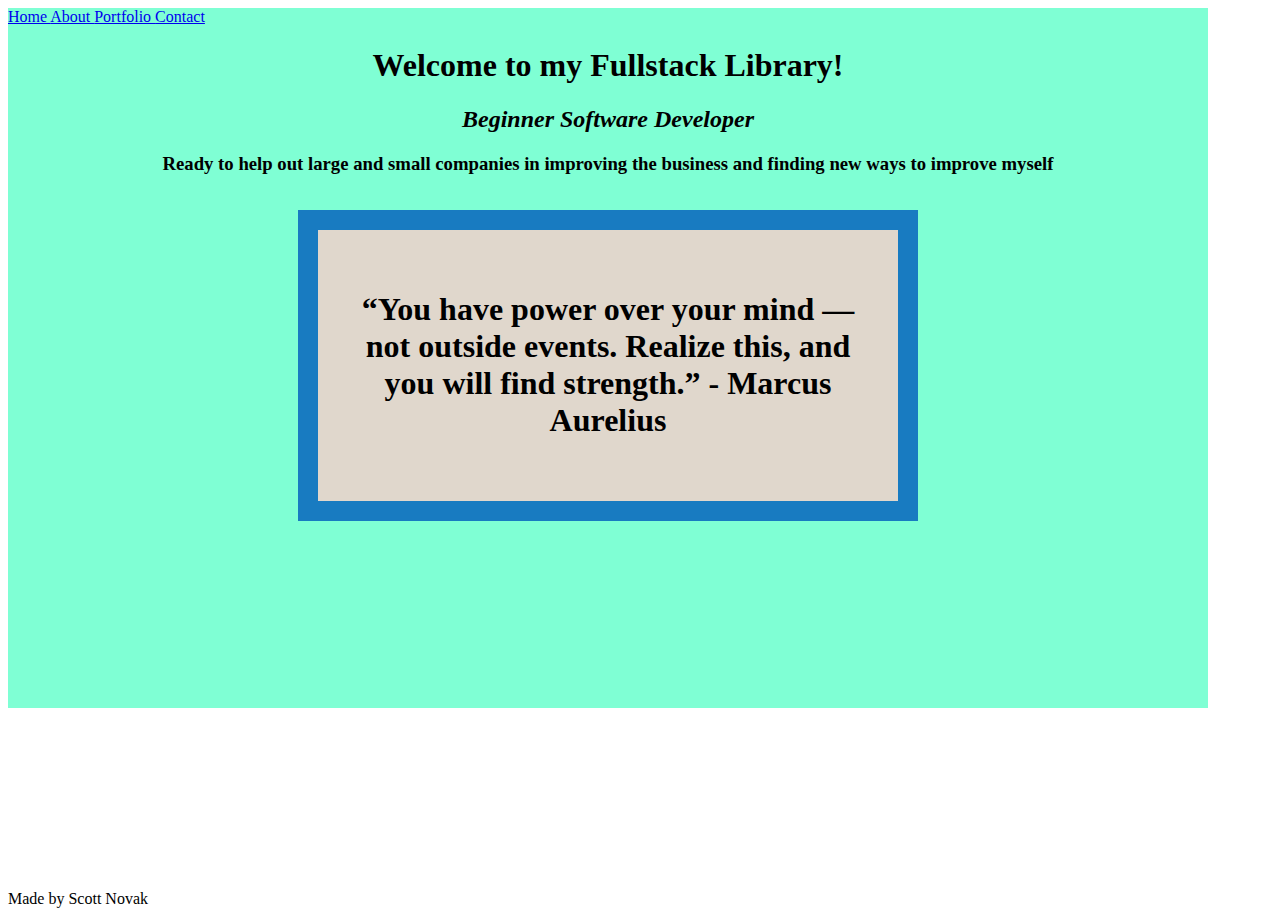
<file: Personal_Site/index.html>
<!DOCTYPE html>
<Title>My FullStack Library Home</Title>
<link rel="stylesheet" href="style.css">
<div id="div3">
<header>
    <a href="index.html"> Home   </a>
    <a href="about.html"> About   </a>
    <a href="portfolio.html"> Portfolio   </a>
    <a href=contact.html> Contact</a>

</header>



<center><h1>Welcome to my Fullstack Library!</h1></center>

<h2><center><em>Beginner Software Developer</em></center></h2>

<h3><b><center>Ready to help out large and small companies in improving the business and finding new ways to improve myself</center></b></h3>
<center>
    <div id="div1">
<h1><center>“You have power over your mind — not outside events. Realize this, and you will find strength.” - Marcus Aurelius</center></h1>
    </div>
</center>
</div>

<footer>Made by Scott Novak</footer>
</file>
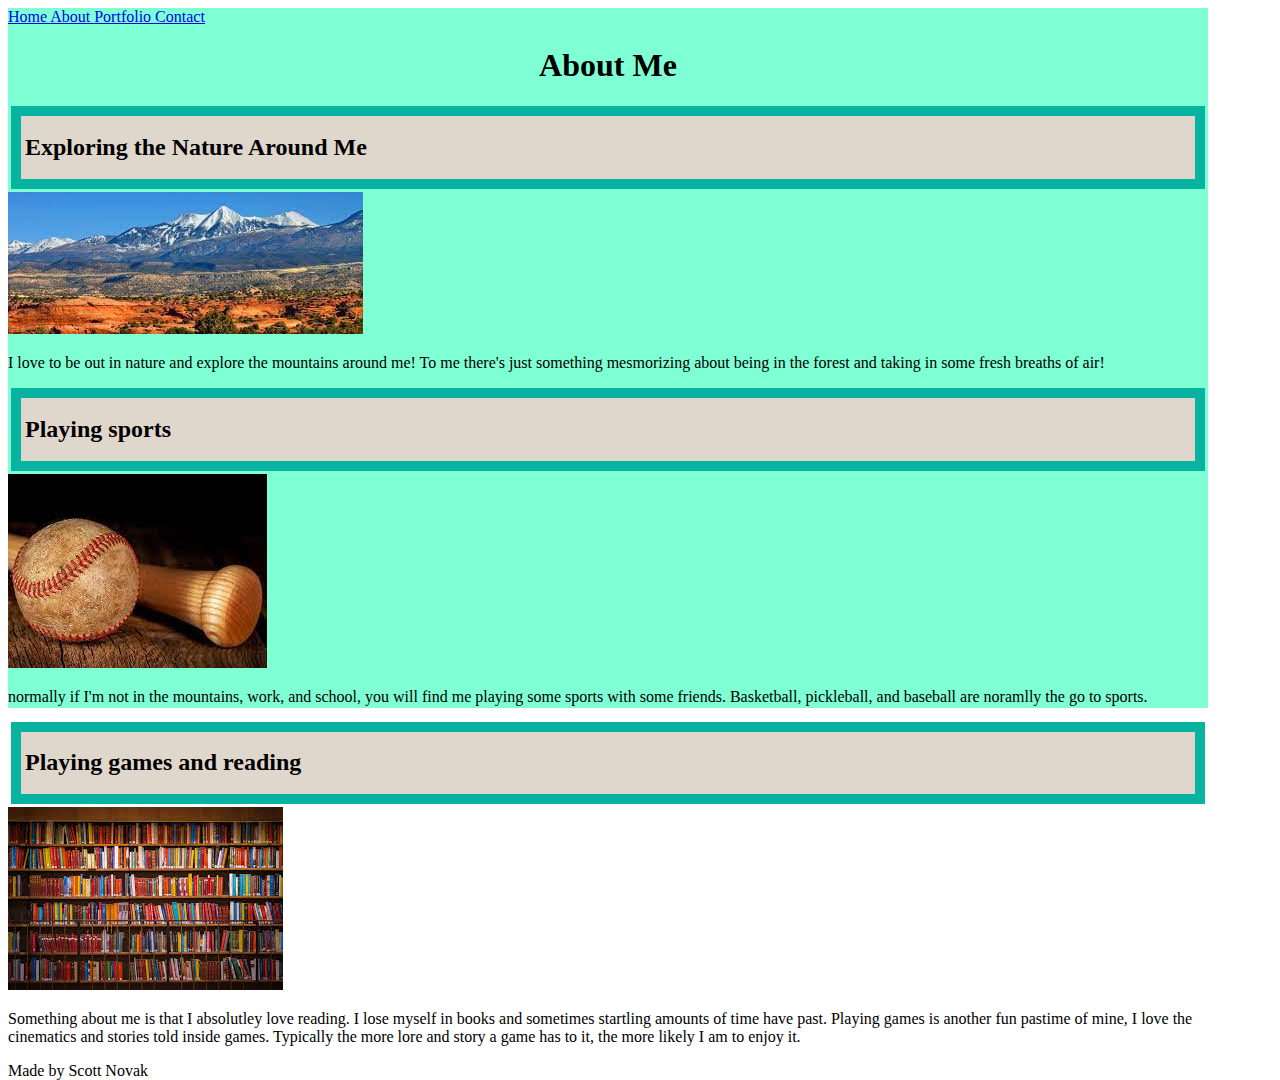
<file: Personal_Site/about.html>
<!DOCTYPE html>
<Title>About My FullStack Library</Title>
<link rel="stylesheet" href="style.css">

<div id="div3">
<header>
    <a href="index.html"> Home   </a>
    <a href="about.html"> About   </a>
    <a href="portfolio.html"> Portfolio   </a>
    <a href=contact.html> Contact</a>
</header>

<center><h1>About Me</h1></center>

<p> </p>
    <div id="div2">
<h2>Exploring the Nature Around Me</h2>
    </div>
<img src="images/Mountains.jpeg">
<P>I love to be out in nature and explore the mountains around me! To me there's just something mesmorizing about being in the forest and taking in some fresh breaths of air! </P>
    <div id="div2">
<h2>Playing sports</h2>
    </div>
<img src="images/baseball.jpeg">
<p>normally if I'm not in the mountains, work, and school, you will find me playing some sports with some friends. Basketball, pickleball, and baseball are noramlly the go to sports.  </p>
    <div id="div2">
<h2>Playing games and reading</h2>
    </div>
<img src="images/books.jpeg">
<p>Something about me is that I absolutley love reading. I lose myself in books and sometimes startling amounts of time have past. Playing games is another fun pastime of mine, I love the cinematics and stories told inside games. Typically the more lore and story a game has to it, the more likely I am to enjoy it. </p>
<footer>Made by Scott Novak</footer>
</div>
</file>
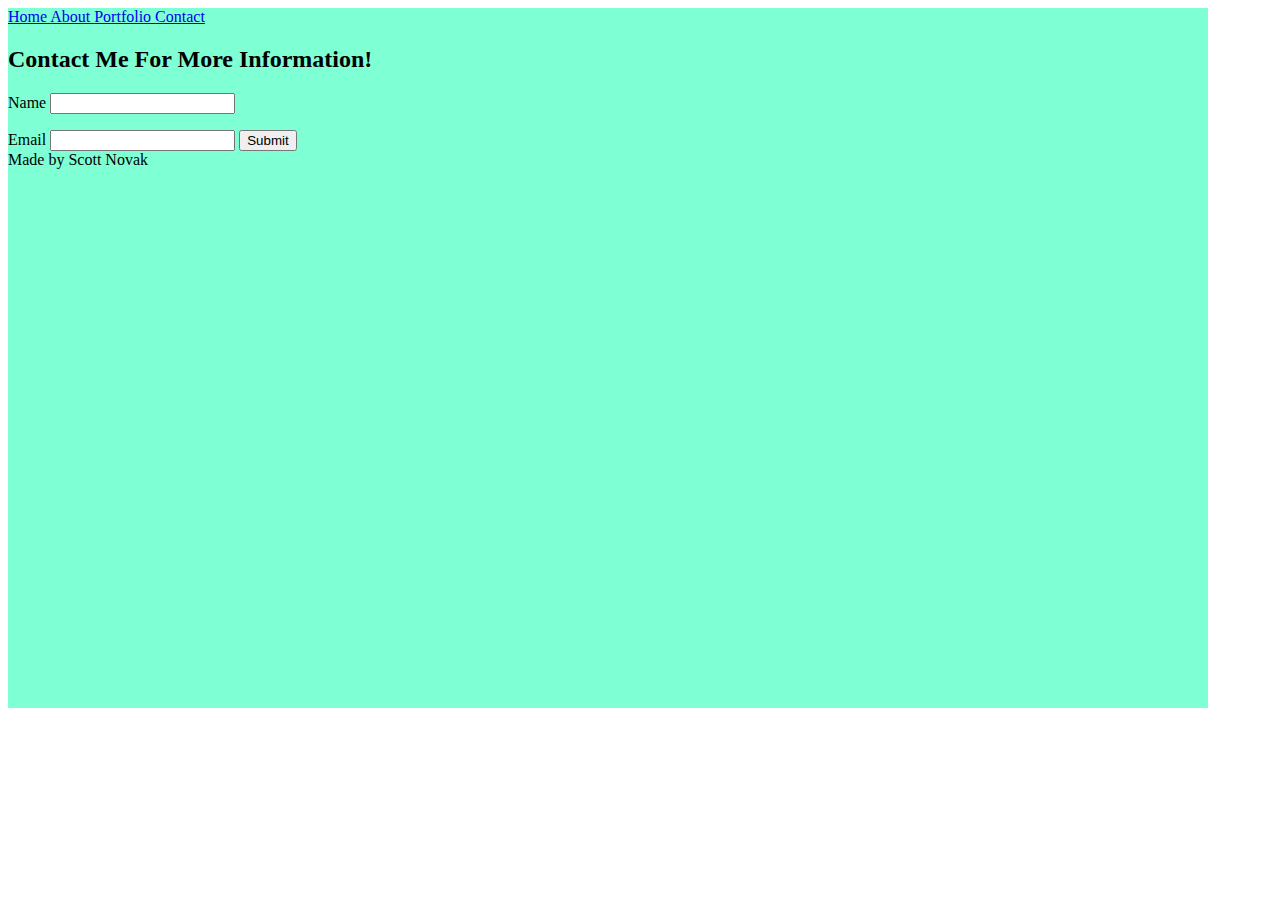
<file: Personal_Site/contact.html>
<!DOCTYPE html>
<Title>My FullStack Library Home</Title>
<link rel="stylesheet" href="style.css">
<div id="div3">
<header>
    <a href="index.html"> Home   </a>
    <a href="about.html"> About   </a>
    <a href="portfolio.html"> Portfolio   </a>
    <a href=contact.html> Contact</a>
</header>



<body>
    <h2>Contact Me For More Information!</h2>  
<form>
    <label for="name"> Name</label>
    <input type="name" id="name" />

</form>
<p></p>
<form>

    <label for="email">Email</label> 
    <input type="email" id="email"  />
    <button>Submit</button>
</form>


<footer>Made by Scott Novak</footer>
</file>
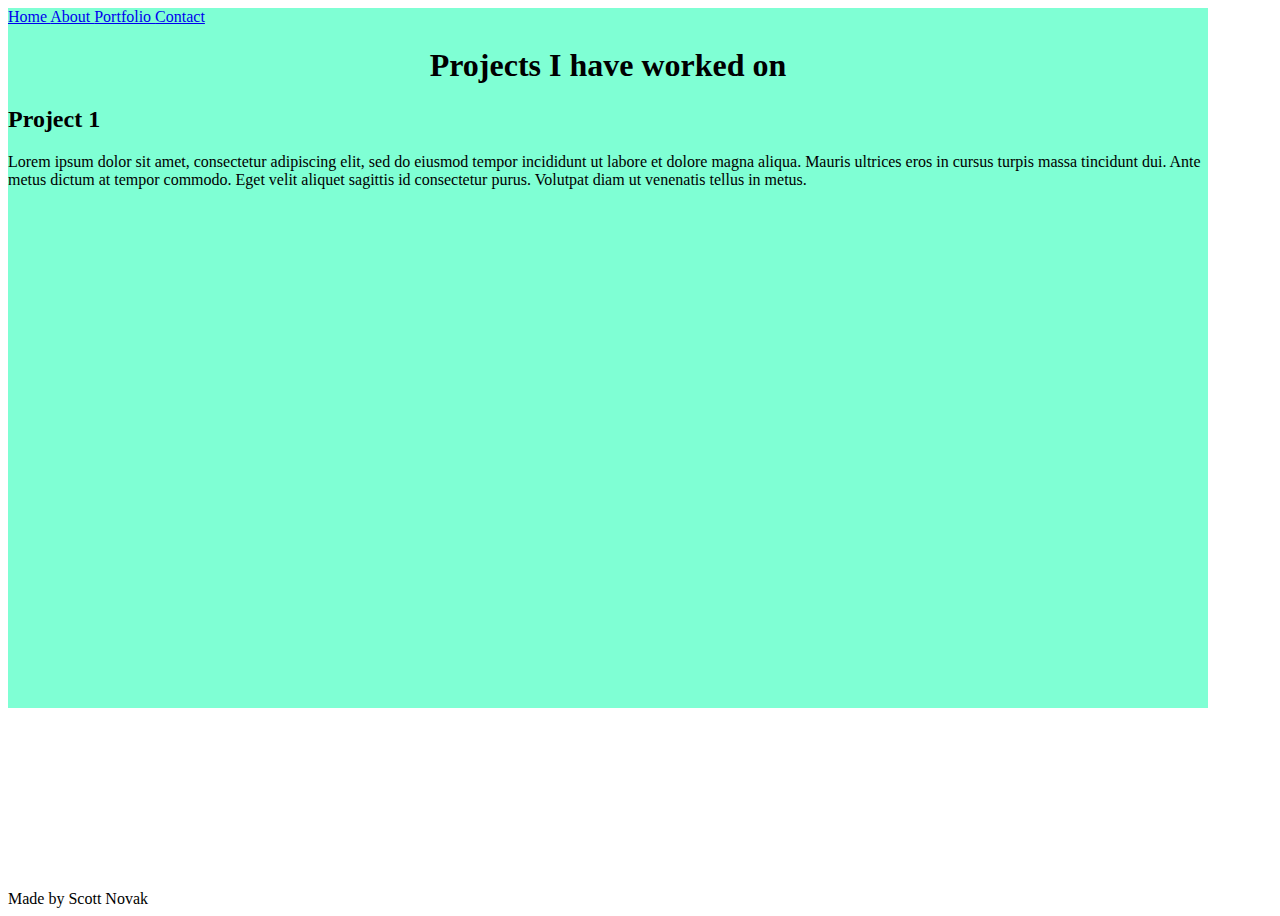
<file: Personal_Site/portfolio.html>
<!DOCTYPE html>
<Title>My FullStack Library Portfolio</Title>
<link rel="stylesheet" href="style.css">

<div id="div3">
<header>
    <a href="index.html"> Home   </a>
    <a href="about.html"> About   </a>
    <a href="portfolio.html"> Portfolio   </a>
    <a href=contact.html> Contact</a>
</header>
<body>
<center><h1>Projects I have worked on</h1></center>


<h2>Project 1</h2>
<p>Lorem ipsum dolor sit amet, consectetur adipiscing elit, sed do eiusmod tempor incididunt ut labore et dolore magna aliqua. Mauris ultrices eros in cursus turpis massa tincidunt dui. Ante metus dictum at tempor commodo. Eget velit aliquet sagittis id consectetur purus. Volutpat diam ut venenatis tellus in metus.</p>
</body>

</div>

<footer>Made by Scott Novak</footer>
</file>
<file: Personal_Site/style.css>
#div1  {
    background-color: rgb(224, 215, 204);
  width: 500px;
  border: 20px solid rgb(24, 123, 193);
  padding: 40px;
  margin: 35px;
}
#div2  {
    background-color: rgb(224, 215, 204);
  width: px;
  line-height: 15px;
  border: 10px solid rgb(9, 179, 162);
  padding: 4px;
  margin: 3px;
}
#div3 {background-color: aquamarine;
width: 1200px;
height: 700px;

}
body{
  min-height: 100vh;
  display: flex;
  flex-direction: column;
}
footer{
  margin-top: auto;
}


.grid-layout div{
  background-color: lightgreen;
  color: green;
  min-height: 100px;
  gap: 10px;
}


.item-1{ 
  grid-area: header;
  
}
</file>
